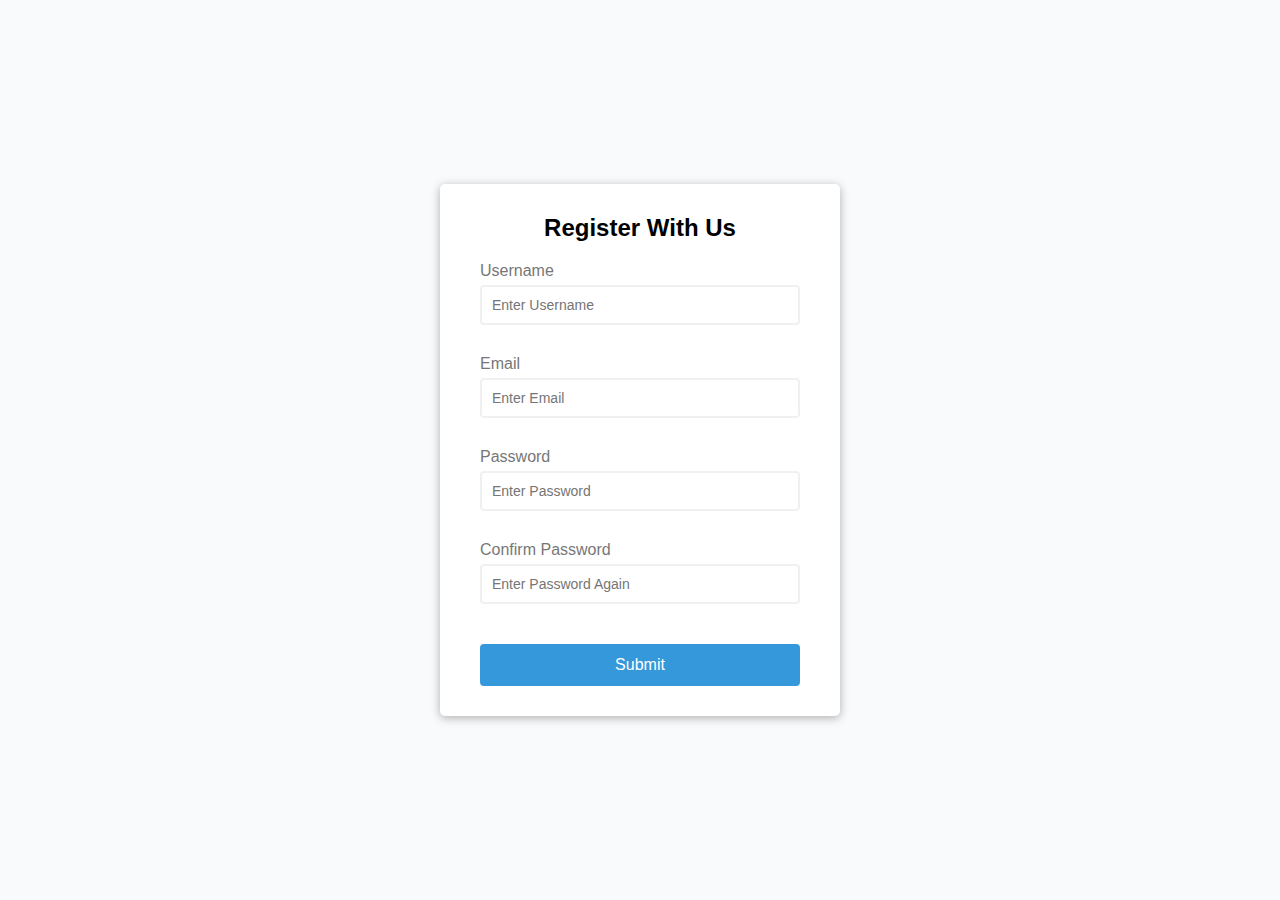
<file: 0_LandingPage/1_FormValidator/index.html>
<!DOCTYPE html>
<html lang="en">
<head>
    <meta charset="UTF-8">
    <meta name="viewport" content="width=device-width, initial-scale=1.0">
    <link rel="stylesheet" href="style.css">
    <title>Form Validator</title>
</head>
<body>
<div class="container">
    <form id="form" class="form">
        <h2>Register With Us</h2>
        <div class="form-control">
            <label for="username">Username</label>
            <input type="text" id="username" placeholder="Enter Username">
            <small>Error Message</small>
        </div>
        <div class="form-control">
            <label for="email">Email</label>
            <input type="text" id="email" placeholder="Enter Email">
            <small>Error Message</small>
        </div>
        <div class="form-control">
            <label for="password">Password</label>
            <input type="password" id="password" placeholder="Enter Password">
            <small>Error Message</small>
        </div>
        <div class="form-control">
            <label for="password2">Confirm Password</label>
            <input type="password" id="password2" placeholder="Enter Password Again">
            <small>Error Message</small>
        </div>
        <button type="submit">Submit</button>
    </form>
</div>


    <script src="script.js"></script>
</body>
</html>
</file>
<file: 0_LandingPage/1_FormValidator/style.css>
@import url('https://fonts.googleapis.com/css2?family=Open+Sans:wght@300&display=swap');


:root {
    --success-color:#2ecc71;
    --error-color:#e74c3c;

}

* {
    box-sizing: border-box;
}

body {
    background-color: #f9fafb;
    font-family: 'Open-Sans', sans-serif;
    display: flex;
    align-items: center;
    justify-content: center;
    min-height: 100vh;
    margin: 0;
}

.container {
    background-color: #fff;
    border-radius: 5px;
    box-shadow: 0 2px 10px rgba(0, 0, 0, 0.3);
    width: 400px;
}

h2 {
    text-align: center;
    margin: 0 0 20px;
}

.form {
    padding: 30px 40px;
}

.form-control {
    margin-bottom: 10px;
    padding-bottom: 20px;
    position: relative;
}

.form-control label {
    color: #777;
    display: block;
    margin-bottom: 5px;
}

.form-control input {
    border: 2px solid #f0f0f0;
    border-radius: 4px;
    display: block;
    width: 100%;
    padding: 10px;
    font-size: 14px;
}

.form-control input:focus {
    outline: 0;
    border-color: #777;
}

.form-control.success input {
    border-color: var(--success-color);
}

.form-control.error input {
    border-color: var(--error-color);
}

.form-control small {
    color: var(--error-color);
    position: absolute;
    bottom: 0;
    left: 0;
    visibility: hidden;
}

.form-control.error small {
    visibility: visible;
}

.form button {
    cursor: pointer;
    background-color: #3498db;
    border: 2px solid #3498db;
    border-radius: 4px;
    color: #fff;
    display: block;
    font-size: 16px;
    padding: 10px;
    margin-top: 20px;width: 100%;

}
</file>
